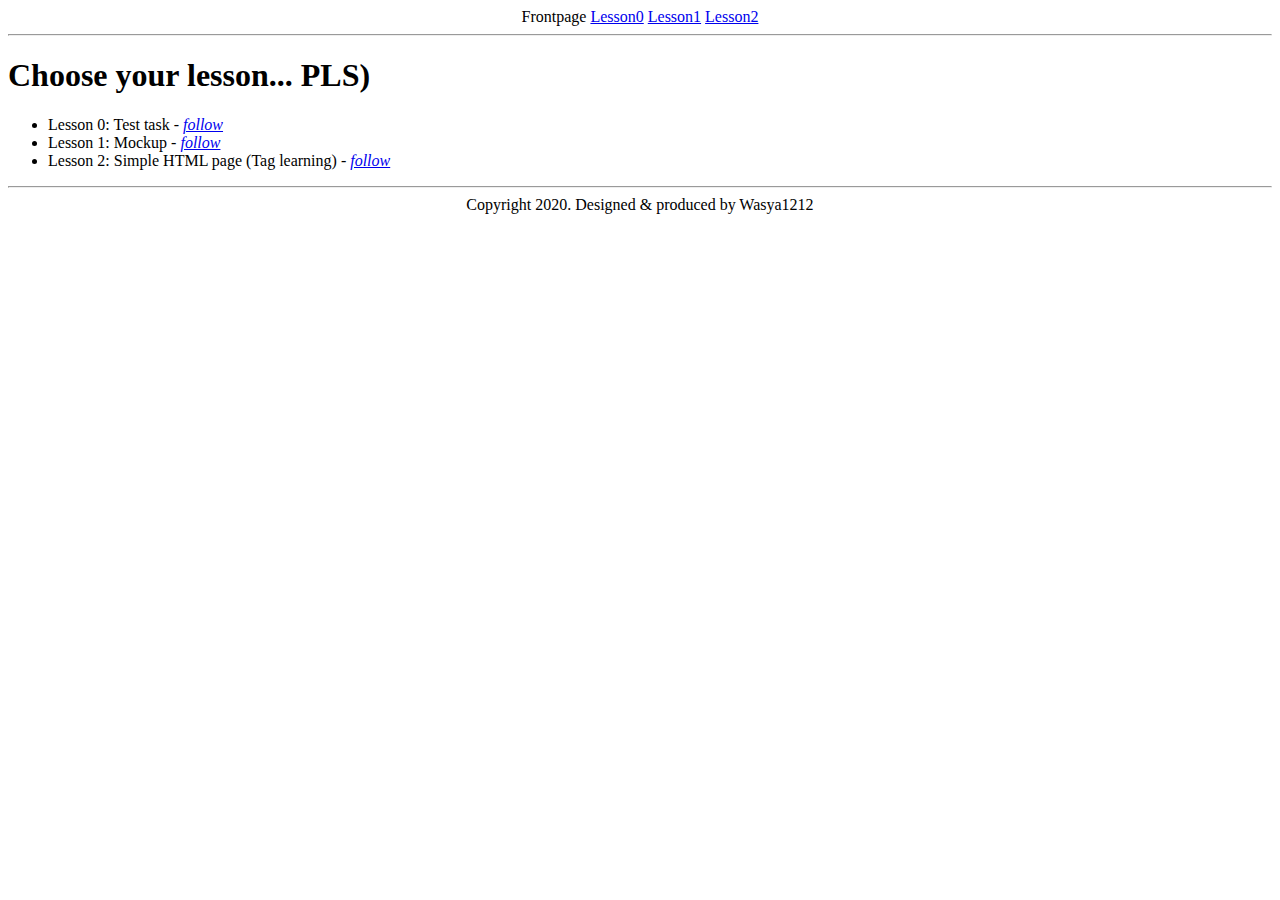
<file: index.html>
<!DOCTYPE html>
<html lang="en">
  <head>
    <meta charset="utf-8">
    <title>Lessons List Page</title>
    <link rel="shortcut icon" href="/hello-world/assets/icons/icons8-heart-outline-64.png" type="image/x-icon">
  </head>
  <body>
    <header class="header">
        <center>
            <nav class="main-navigation">
                <a nohref>Frontpage</a>
                <a href="/hello-world/lesson0/index.html">Lesson0</a>
                <a href="/hello-world/lesson1/index.html">Lesson1</a>
                <a href="/hello-world/lesson2/index.html">Lesson2</a>
            </nav>
        </center>
    </header>
    <hr>
    <main class="content">
        <section>
            <header>
                <h1>Choose your lesson... PLS)</h1>
            </header>
        </section>
        <menu>
            <li>Lesson 0: Test task - <i><a href="/hello-world/lesson0/index.html">follow</a></i></li>
            <li>Lesson 1: Mockup - <i><a href="/hello-world/lesson1/index.html">follow</a></i></li>
            <li>Lesson 2: Simple HTML page (Tag learning) - <i><a href="/hello-world/lesson2/index.html">follow</a></i></li>
        </menu>
    </main>
    <hr>
    <footer class="footer">
        <center>
            <span class="footer__copyright copyright">Copyright 2020. Designed & produced by Wasya1212</span>
        </center>
    </footer>
  </body>
</html>
</file>
